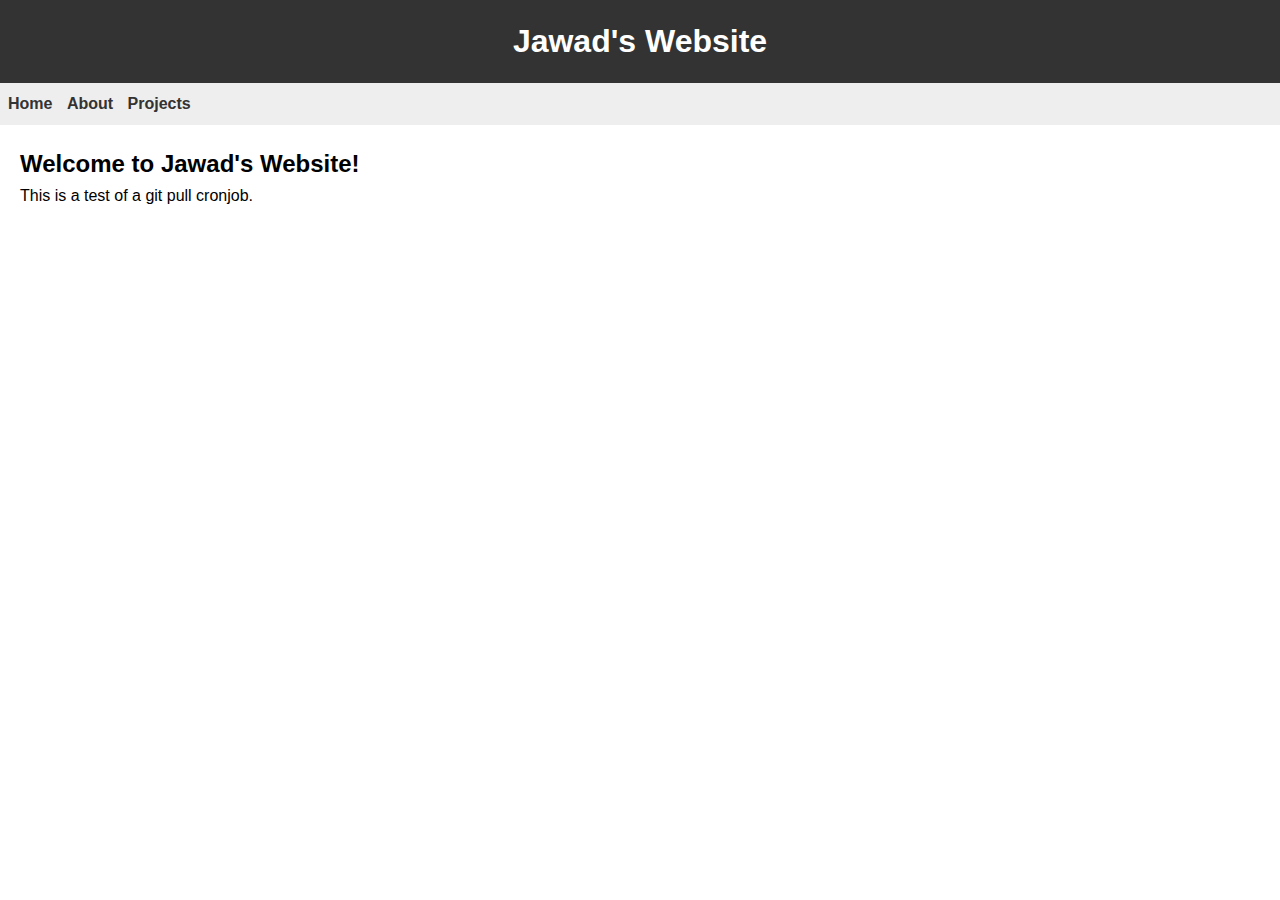
<file: index.html>
<!DOCTYPE html>
<html lang="en">
<head>
    <meta charset="UTF-8">
    <meta name="viewport" content="width=device-width, initial-scale=1.0">
    <link rel="stylesheet" href="styles.css">
    <title>Jawad's Website</title>
</head>
<body>

    <header>
        <h1>Jawad's Website</h1>
    </header>

    <nav>
        <ul>
            <li><a href="#">Home</a></li>
            <li><a href="about.html">About</a></li>
            <li><a href="#">Projects</a></li>
        </ul>
    </nav>

    <section>
        <h2>Welcome to Jawad's Website!</h2>
        <p>This is a test of a git pull cronjob.</p>
    </section>

</body>
</html>
</file>
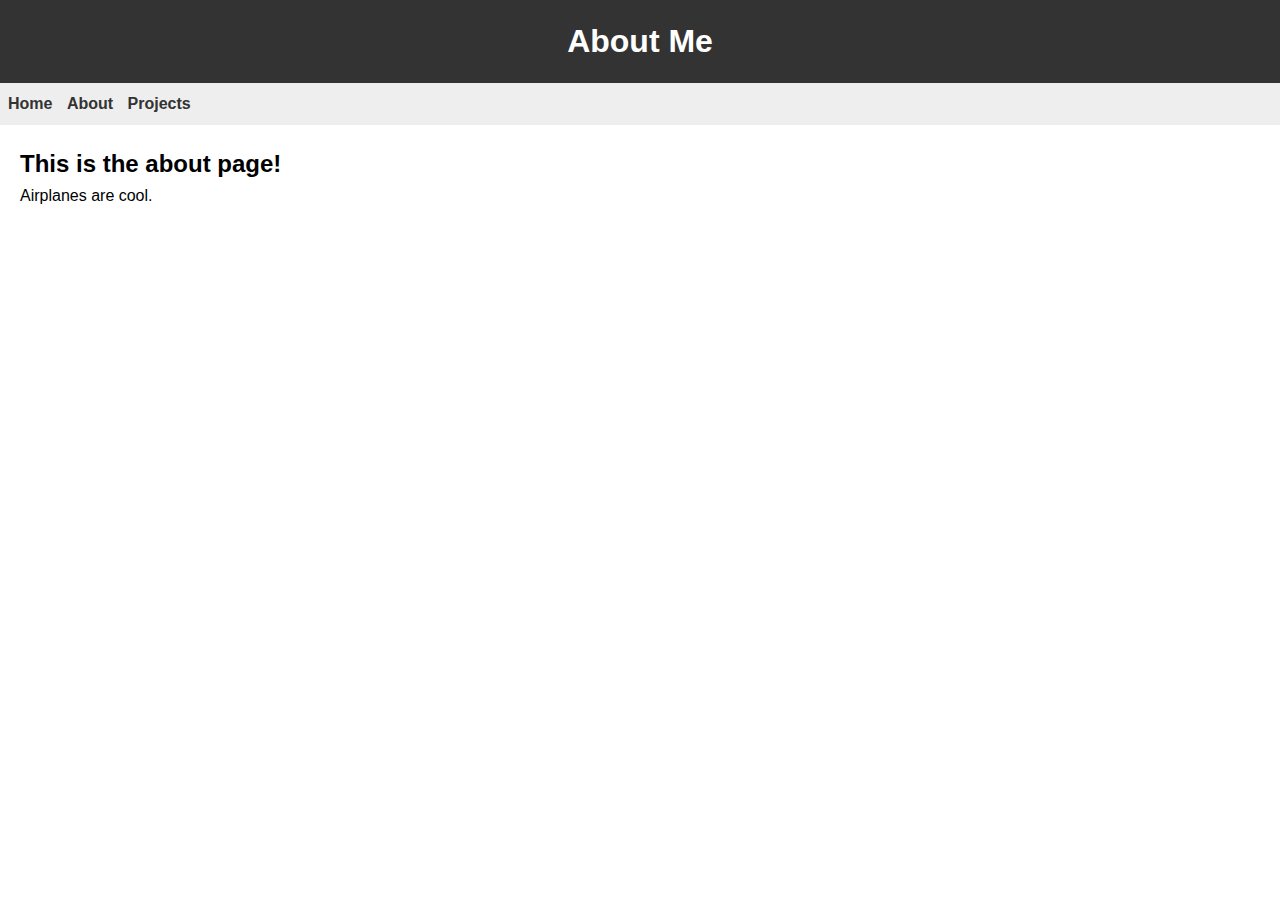
<file: about.html>
<!DOCTYPE html>
<html lang="en">
<head>
    <meta charset="UTF-8">
    <meta name="viewport" content="width=device-width, initial-scale=1.0">
    <link rel="stylesheet" href="styles.css">
    <title>Jawad's Website</title>
</head>
<body>

    <header>
        <h1>About Me</h1>
    </header>

    <nav>
        <ul>
            <li><a href="index.html">Home</a></li>
            <li><a href="about.html">About</a></li>
            <li><a href="#">Projects</a></li>
        </ul>
    </nav>

    <section>
        <h2>This is the about page!</h2>
        <p>Airplanes are cool.</p>
    </section>

</body>
</html>
</file>
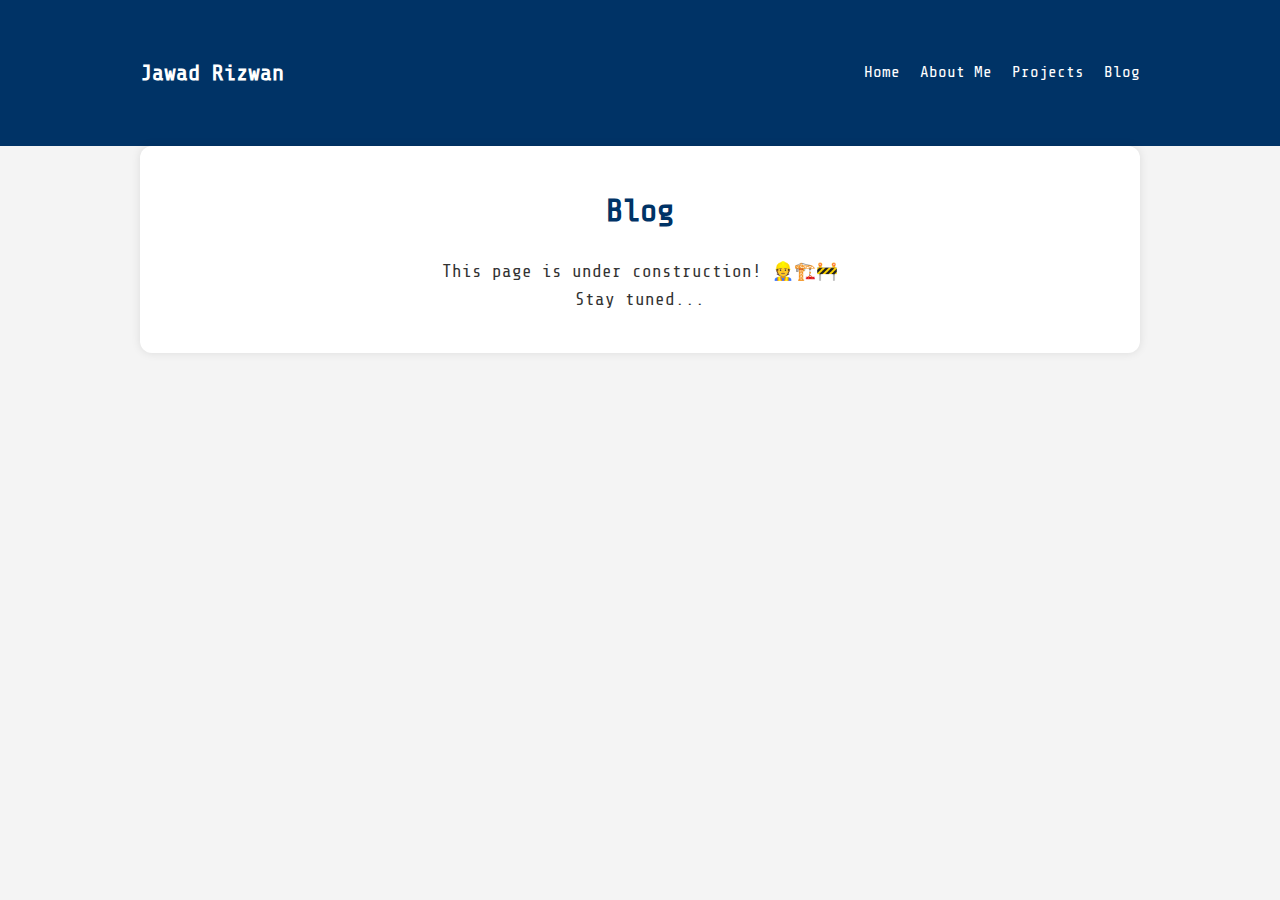
<file: blog.html>
<!DOCTYPE html>
<html lang="en">

  <head>
    <meta charset="UTF-8" />
    <meta name="viewport" content="width=device-width, initial-scale=1.0" />
    <title>Blog | Jawad Rizwan</title>
    <link href="https://fonts.googleapis.com/css2?family=Share+Tech+Mono&display=swap" rel="stylesheet">
    <link rel="stylesheet" href="style.css?v=1.4">
    <link rel="icon" type="image/x-icon" href="favicon.ico" />
  </head>

  <body>
    <body style="font-family: 'Share Tech Mono', monospace;"></body>
    <nav>
      <div class="container">
        <div class="logo">Jawad Rizwan</div>
        <ul class="nav-links">
          <li><a href="index.html">Home</a></li>
          <li><a href="about.html">About Me</a></li>
          <li><a href="projects.html">Projects</a></li>
          <li><a href="blog.html">Blog</a></li>
        </ul>
      </div>
    </nav>

    <main class="container">
      <h1>Blog</h1>
      <p>This page is under construction! 👷🏗️🚧</p>
      <p>Stay tuned...</p>
    </main>

  </body>
</html>
</file>
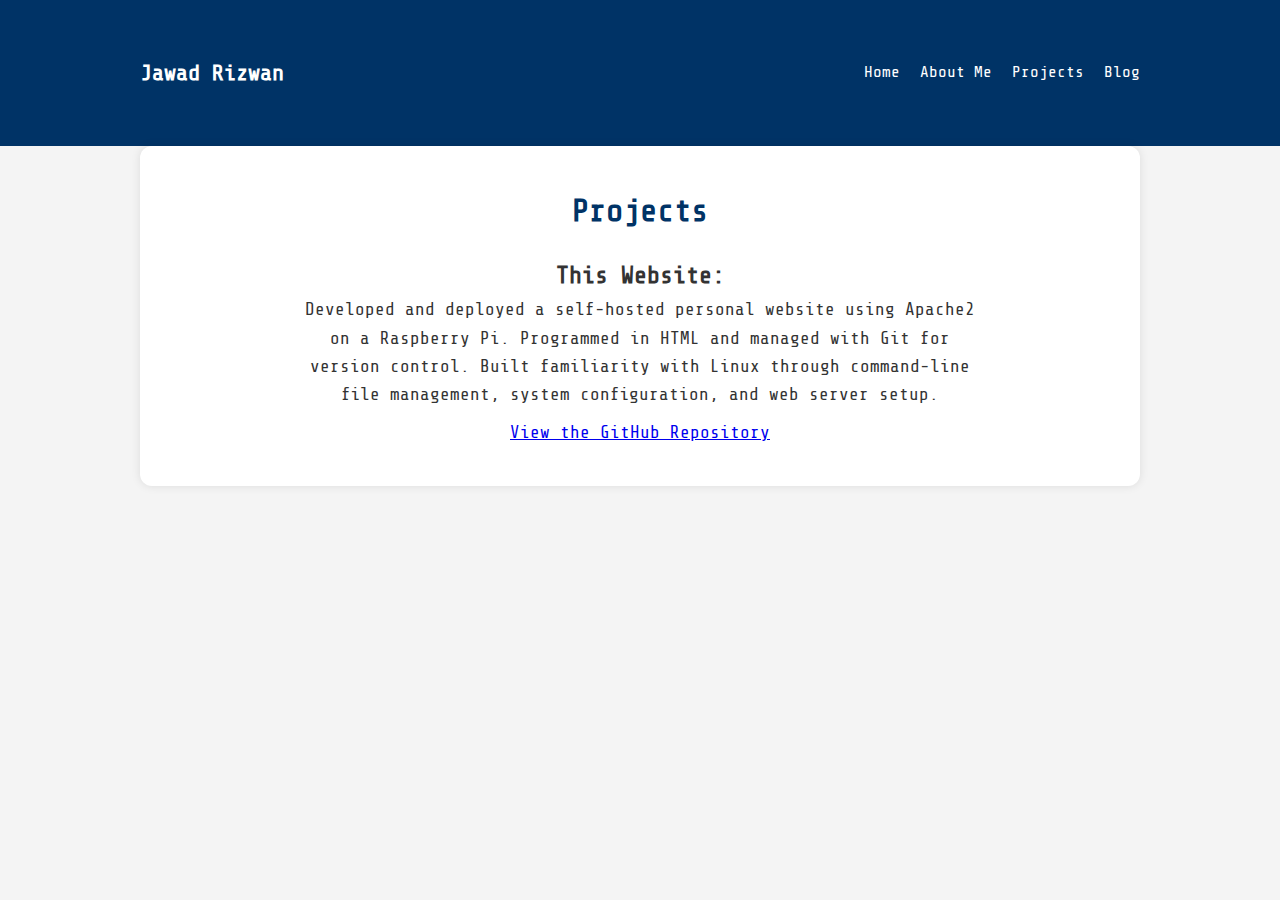
<file: projects.html>
<!DOCTYPE html>
<html lang="en">
<head>
  <meta charset="UTF-8" />
  <meta name="viewport" content="width=device-width, initial-scale=1.0" />
  <title>Projects | Jawad Rizwan</title>
  <link href="https://fonts.googleapis.com/css2?family=Share+Tech+Mono&display=swap" rel="stylesheet">
  <link rel="stylesheet" href="style.css?v=1.19">
  <link rel="icon" type="image/x-icon" href="favicon.ico" />
</head>

<body style="font-family: 'Share Tech Mono', monospace;">
  <nav>
    <div class="container">
      <div class="logo">Jawad Rizwan</div>
      <ul class="nav-links">
        <li><a href="index.html">Home</a></li>
        <li><a href="about.html">About Me</a></li>
        <li><a href="projects.html">Projects</a></li>
        <li><a href="blog.html">Blog</a></li>
      </ul>
    </div>
  </nav>

<main class="container">
  <h1>Projects</h1>
  <div class="content">
    <div class="project">
      <h2 class="project-title">This Website:</h2>
      <p>
        Developed and deployed a self-hosted personal website using Apache2 on a Raspberry Pi.
        Programmed in HTML and managed with Git for version control. Built familiarity with Linux
        through command-line file management, system configuration, and web server setup.
      </p>
      <p>
        <a href="https://github.com/jawad-rizwan" target="_blank">View the GitHub Repository</a>
      </p>
    </div>
  </div>
</main>

</body>
</html>
</file>
<file: style.css>
:root {
  --blue: #003366;
  --gold: #ffcc00;
  --light-bg: #f4f4f4;
}

* {
  margin: 0;
  padding: 0;
  box-sizing: border-box;
  cursor: url('cursor.ico'), auto; 
}

body {
  font-family: "Courier New", Courier, monospace;
  background: var(--light-bg);
  color: #333;
  line-height: 1.6;
}

.container {
  width: 90%;
  max-width: 1000px;
  margin: auto;
  padding: 40px 0;
}

/* Navbar */
nav {
  background: var(--blue);
  color: white;
  padding: 15px 0;
}

nav .container {
  display: flex;
  justify-content: space-between;
  align-items: center;
  flex-wrap: wrap; /* Allow wrapping on small screens */
}

.logo {
  font-weight: bold;
  font-size: 1.4em;
}

.nav-links {
  list-style: none;
  display: flex;
  gap: 20px;
}

.nav-links a {
  color: white;
  text-decoration: none;
  font-weight: 500;
}

.nav-links a:hover {
  text-decoration: underline;
}

/* Main content */
main {
  background: white;
  padding: 60px 30px;
  border-radius: 12px;
  margin-top: 30px;
  box-shadow: 0 0 10px rgba(0,0,0,0.1);
  text-align: center;
}

main h1 {
  color: var(--blue);
  margin-bottom: 20px;
}

main p, main ul {
  font-size: 1.1em;
  max-width: 500px;
  margin: auto;
  text-align: center;
  padding-left: 10px;
  padding-right: 10px;
}

footer {
  text-align: center;
  padding: 20px;
  margin-top: 40px;
  background: var(--blue);
  color: white;
  font-size: 0.9em;
}

.homepage-photo {
  width: 450px;
  max-width: 90%;
  border-radius: 12px;
  margin-top: 30px;
  height: auto;
  display: block;
  margin-left: auto;
  margin-right: auto;
}

.project-title {
  text-align: center;
  margin-left: 0;
}

.project p {
  text-align: center;
  margin-left: auto;
  margin-right: auto;
  max-width: 700px; /* keeps lines readable */
}

.project p:last-child {
  margin-top: 10px;
}

.project {
  text-align: center;
}

/* ✅ Mobile responsiveness */
@media (max-width: 768px) {

  .container {
    width: 100%;
    max-width: 100%;
    padding: 40px 20px; /* keep side padding for readability */
  }
  nav .container {
    flex-direction: column;
    align-items: center;
  }

  .nav-links {
    flex-direction: column;
    gap: 10px;
    align-items: center;
    margin-top: 10px;
  }

  .logo {
    text-align: center;
    width: 100%;
    margin-bottom: 10px;
  }

  main {
    padding: 30px 20px; /* increased side padding for mobile readability */
  }

  main p, main ul {
    padding-left: 5px;
    padding-right: 5px;
  }

  .homepage-photo {
    width: 90%;
    max-width: 300px;
  }

  .project-title,
  .project p {
    margin-left: 0;
  }
}
</file>
<file: styles.css>
/* Reset some default browser styles */
body, h1, h2, p, ul {
    margin: 0;
    padding: 0;
}

/* Apply some basic styles */
body {
    font-family: Arial, sans-serif;
    line-height: 1.6;
}

header {
    background-color: #333;
    color: #fff;
    padding: 1em;
    text-align: center;
}

nav {
    background-color: #eee;
    padding: 0.5em;
}

nav ul {
    list-style-type: none;
    margin: 0;
    padding: 0;
}

nav ul li {
    display: inline;
    margin-right: 10px;
}

nav a {
    text-decoration: none;
    color: #333;
    font-weight: bold;
}

section {
    padding: 20px;
}

footer {
    background-color: #333;
    color: #fff;
    text-align: center;
    padding: 1em;
    position: fixed;
    bottom: 0;
    width: 100%;
}
</file>
